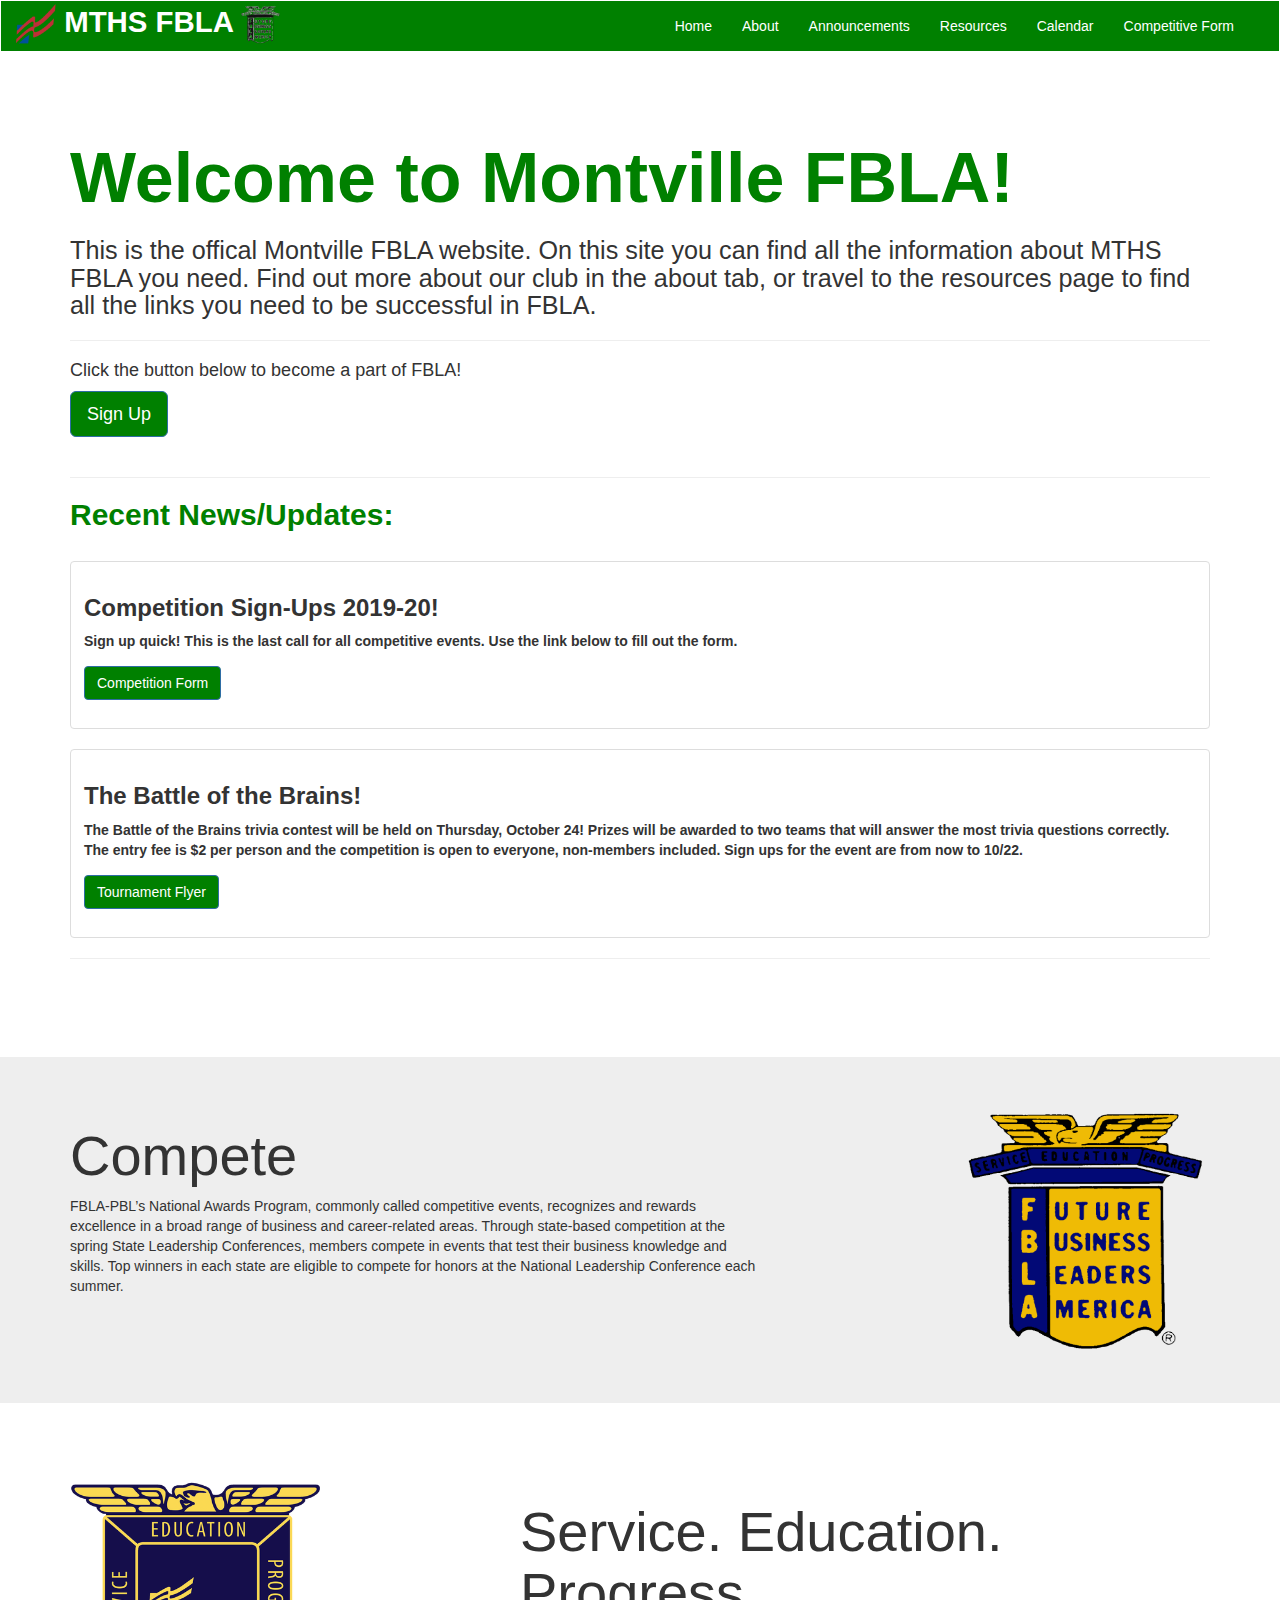
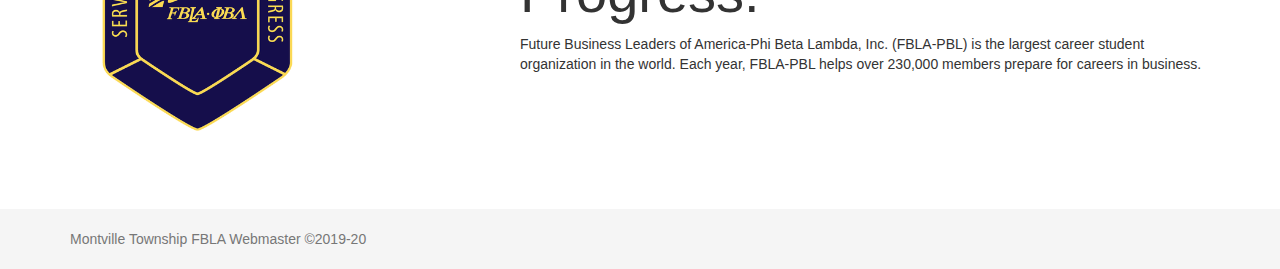
<file: MTHSFBLA/public_html/index.html>
<!--
DO NOT ALTER OR REMOVE COPYRIGHT NOTICES OR THIS HEADER.

Copyright (c) 2012, 2016 Oracle and/or its affiliates. All rights reserved.

Oracle and Java are registered trademarks of Oracle and/or its affiliates.
Other names may be trademarks of their respective owners.

The contents of this file are subject to the terms of either the GNU
General Public License Version 2 only ("GPL") or the Common
Development and Distribution License("CDDL") (collectively, the
"License"). You may not use this file except in compliance with the
License. You can obtain a copy of the License at
http://www.netbeans.org/cddl-gplv2.html
or nbbuild/licenses/CDDL-GPL-2-CP. See the License for the
specific language governing permissions and limitations under the
License.  When distributing the software, include this License Header
Notice in each file and include the License file at
nbbuild/licenses/CDDL-GPL-2-CP.  Oracle designates this
particular file as subject to the "Classpath" exception as provided
by Oracle in the GPL Version 2 section of the License file that
accompanied this code. If applicable, add the following below the
License Header, with the fields enclosed by brackets [] replaced by
your own identifying information:
"Portions Copyrighted [year] [name of copyright owner]"

If you wish your version of this file to be governed by only the CDDL
or only the GPL Version 2, indicate your decision by adding
"[Contributor] elects to include this software in this distribution
under the [CDDL or GPL Version 2] license." If you do not indicate a
single choice of license, a recipient has the option to distribute
your version of this file under either the CDDL, the GPL Version 2 or
to extend the choice of license to its licensees as provided above.
However, if you add GPL Version 2 code and therefore, elected the GPL
Version 2 license, then the option applies only if the new code is
made subject to such option by the copyright holder.

Contributor(s):
-->
<!DOCTYPE html>
<html lang="en">
<head>
    <title>Montville FBLA</title>
    <meta charset="utf-8">
    <meta name="viewport" content="width=device-width, initial-scale=1">
    <link rel="stylesheet" href="http://maxcdn.bootstrapcdn.com/bootstrap/3.3.4/css/bootstrap.min.css">
    <script src="https://ajax.googleapis.com/ajax/libs/jquery/1.11.3/jquery.min.js"></script>
    <script src="http://maxcdn.bootstrapcdn.com/bootstrap/3.3.4/js/bootstrap.min.js"></script>
    <link rel="icon" href="img/fblaflag1.png">
</head>
<body>
    <!--<link href="https://bootswatch.com/4/cosmo/bootstrap.min.css" rel="stylesheet" type="text/css"> -->
    <nav class=" navbar nav-pills nav-justified">
        <div class="container-fluid" style="background-color: green"> 
           
            <div class="navbar-header" style="font-size: 210%; color: white; font-weight: bold"> 
                <img src="img/FBLA FLAG.png" alt="" width="40" height="40">
                MTHS FBLA
                <img src="img/fbla.gif" alt="" width="40" height="40">
                
                <button class="navbar-toggle" data-toggle="collapse" data-target=".navHeaderCollapse" style="background-color: green; border-color: white">
                <span class="icon-bar" style="background-color: white"> </span>
                <span class="icon-bar" style="background-color: white" > </span>
                <span class="icon-bar" style="background-color: white"> </span>
            </button>
            </div>
            
            
            <div class="collapse navbar-collapse navHeaderCollapse nav navbar-nav navbar-right ">
                <li> <a href="index.html" style="color: white"> Home </a> </li>
                <li><a href ="About_1.html" style="color: white"> About    </a> </li>
                <li><a href ="Announcements.html" style="color: white"> Announcements   </a> </li>
                <li><a href ="Resources.html" style="color: white"> Resources    </a> </li>
                <li><a href ="Calendar.html" style="color: white"> Calendar  </a> </li>
                <li><a href ="CompetitiveForm.html" style="color: white"> Competitive Form     </a> </li>
                
                
            </div>
            
                
            
        </div>
        
    </nav>
    
    <div class="jumbotron" style="background-color: white; border-color: gray">
        <div class="container">
        <h1 style="font-weight: bold; color: green; font-size: 500%"> Welcome to Montville FBLA! <h1>
        <P style="font-size: 40%"> This is the offical Montville FBLA website. On this site you can find all the information about MTHS FBLA you need. 
        Find out more about our club in the about tab, or travel to the resources page to find all the links you need to be successful in FBLA.</P>
        <hr>
        <h4> Click the button below to become a part of FBLA! </h4>
            <a href="https://drive.google.com/file/d/1JikEEhKd-HLbyrBRaGtVd7_5gwWGnlls/view?usp=sharing" target="_blank" 
                rel="noopener noreferrer" class="btn btn-primary btn-lg" style="background-color: green">Sign Up</a>
           <br><br>
            <hr>
            <h2 style="font-weight: bold ; color: green"> Recent News/Updates: </h2> <br>

            <div class="thumbnail" style="">
                <div class="caption">
                  <h3 style="font-weight:bold">Competition Sign-Ups 2019-20!</h3>
                  <p style="font-size: 100%; font-weight: bold">Sign up quick! This is the last call for all competitive events. Use the link below to fill out the form.
                      </p>
                  <p><a href="https://docs.google.com/forms/d/e/1FAIpQLSdjj0E-yXvx4GKb-gVI2HVyct3OWWeh4HrO0JkPcl68rw7xeg/viewform" class="btn btn-md btn-primary" role="button"
                        style="background-color: green">Competition Form</a> </p>
                </div>
            </div>

                <div class="thumbnail" style="">
                    <div class="caption">
                      <h3 style="font-weight:bold">The Battle of the Brains!</h3>
                      <p style="font-size: 100%; font-weight: bold"> The Battle of the Brains trivia contest will be held on Thursday, October 24! Prizes will be awarded
                    to two teams that will answer the most trivia questions correctly. The entry fee is $2 per person and the competition is
                    open to everyone, non-members included. Sign ups for the event are from now to 10/22. </p>
                      <p><a href="https://drive.google.com/file/d/1ENmxIfr-LH7XReoz0DE9bZKJs5Oh5BCt/view?usp=sharing" class="btn btn-md btn-primary" type="application/pdf"
                            style="background-color: green">Tournament Flyer</a> </p>
                    </div>
                  </div>


           <!-- 2018 
                <div class="thum bnail" style="">
                      <div class="caption">
                        <h3 style="font-weight:bold">Competition Sign-Ups!</h3>
                        <p style="font-size: 100%; font-weight: bold">Sign up quick. This is the last call for all competitive events. Use the link below and fill out the form.
                            </p>
                        <p><a href="https://docs.google.com/forms/d/e/1FAIpQLSdjj0E-yXvx4GKb-gVI2HVyct3OWWeh4HrO0JkPcl68rw7xeg/viewform" class="btn btn-md btn-primary" role="button"
                              style="background-color: green">Competition Form</a> </p>
                      </div>
                    </div> -->
            <!--<div class="thumbnail" style="">
                      <div class="caption">
                          <h3 style="font-weight:bold"> Attention State Competitors! </h3>
                        <p style="font-size: 100%; font-weight: bold">If you are going to states for a presentation, please sign up for a practice session in the spreadsheet below to receive helpful feedback!
                            </p>
                        <p><a href="https://docs.google.com/spreadsheets/d/1Lwng1Sgs0cpKbTHJFlKUSN8kc9ABWUjAKmz9mlp_5wE/edit?usp=sharing" class="btn btn-md btn-primary" role="button"
                              style="background-color: green">2019 States Presentations Schedule</a> </p>
                      </div>
                    </div>-->
             <!--<div class="thumbnail" style="">
                      <div class="caption">
                          <h3 style="font-weight:bold">Dress for Success: <i> An Extraordinary Success </i></h3>
                        <p style="font-size: 100%; font-weight: bold">Check out the article below recapping the prodigious success of the MTHS Dress for Success drive!
                            </p>
                        <p><a href="https://drive.google.com/file/d/11Ao7dFOlE3rfC4bSp4un4oEVAS93G1Y4/view?usp=sharing" class="btn btn-md btn-primary" role="button"
                              style="background-color: green">Dress for Success</a> </p>
                      </div>
                    </div>-->
            
             <!--<div class="thumbnail" style="">
                      <div class="caption">
                        <h3 style="font-weight:bold">Regional Competition Results!</h3>
                        <p style="font-size: 100%; font-weight: bold">Regional Competition results are in! Click the button below to see if you qualified for States!
                            </p>
                        <p><a href="https://docs.google.com/document/d/1NYqDB0QR_zm_CaUxsCjUwrQmJYDxVMGLivNEBI7X1P8/edit?usp=sharing" class="btn btn-md btn-primary" role="button"
                              style="background-color: green">State Qualifiers</a> </p>
                      </div>
                    </div> -->
           <!--<div class="thumbnail" style="">
                      <div class="caption">
                        <h3 style="font-weight:bold">Badminton Tournament!</h3>
                        <p style="font-size: 100%; font-weight: bold"> The Badminton Tournament has been postponed to February 21, 2019!</p>
                        <p><a href="https://drive.google.com/file/d/0B-Jj2s7Ee09iNThCaFhfaEdhcFpnU29tbVpEMnlqUDgzWnJJ/view?usp=sharing" class="btn btn-md btn-primary" type="application/pdf"
                              style="background-color: green">Tournament Flyer</a> </p>
                      </div>
                    </div>-->
           <hr>
         </div>
        
    </div>
    
    <section class="bg-faded sec jumbotron">
        <div  class="container">
             <img src="img/fbla_banner.png" alt="" width="250" height="250" style="float: right; margin-left: 200px">
            <h1 style="font-size: 400%"> Compete </h1>
            <p style="font-size: 100%">FBLA-PBL’s National Awards Program, commonly called competitive events, recognizes and rewards excellence 
            in a broad range of business and career-related areas. Through state-based competition at the spring State Leadership Conferences, 
            members compete in events that test their business knowledge and skills.
            Top winners in each state are eligible to compete for honors at the National Leadership Conference each summer.</p>
        </div>
    </section>
    
    <section class="sec jumbotron" style="background-color:white">
        <div  class="container">
            <img src="img/fbla_crest.png" alt="" width="250" height="250" style="float: left; margin-right: 200px">
            <h1 style="font-size: 400%"> Service. Education. Progress. </h1>
        <p style="font-size: 100%">Future Business Leaders of America-Phi Beta Lambda, Inc. (FBLA-PBL) is the largest career student organization in the world. 
            Each year, FBLA-PBL helps over 230,000 members prepare for careers in business.</p>
        </div>
    </section>
    <!--<div class="container">
        <div class="row">
            <div class="col-md-4" style="background-color: white"> </div>
            <div class="col-md-4" style="background-color: gray"></div>
            <div class="col-md-4" style="background-color: white"</div>
        </div>
        
    </div>-->
    
    
      
    
    
   
          <footer class="footer"  style = "background-color: #f5f5f5; line-height: 60px"
>
                <div class = "container">
                    <span class="text-muted">Montville Township FBLA Webmaster ©2019-20</span>
                </div>
          </footer>
    
</body>

</html>
</file>
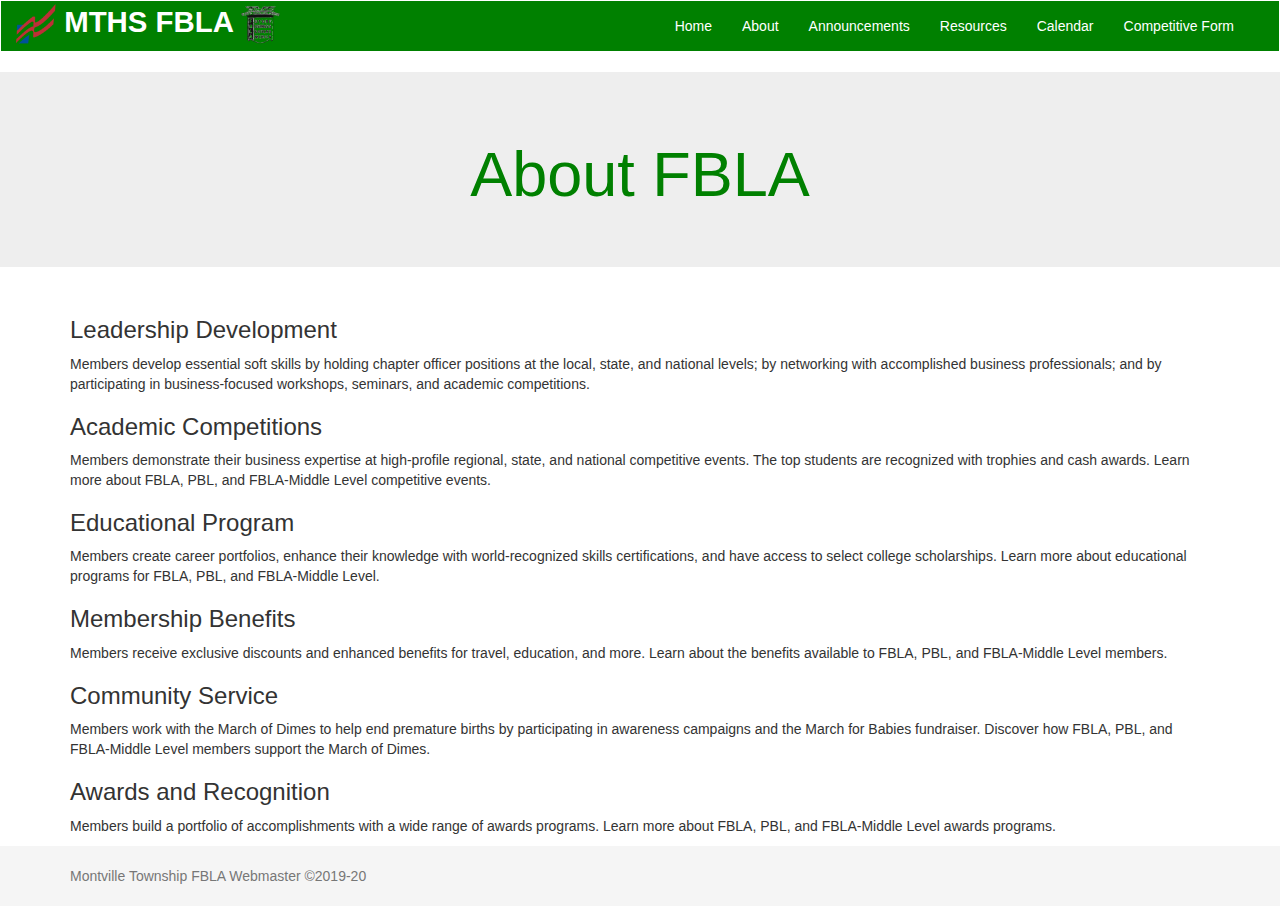
<file: MTHSFBLA/public_html/About_1.html>
<!DOCTYPE html>
<!--
To change this license header, choose License Headers in Project Properties.
To change this template file, choose Tools | Templates
and open the template in the editor.
-->
<html>
    <head>
        <title>Montville FBLA</title>
        <meta charset="utf-8">
        <meta name="viewport" content="width=device-width, initial-scale=1">
        <link rel="stylesheet" href="http://maxcdn.bootstrapcdn.com/bootstrap/3.3.4/css/bootstrap.min.css">
        <link rel="icon" href="img/fblaflag1.png">
        <script src="https://ajax.googleapis.com/ajax/libs/jquery/1.11.3/jquery.min.js"></script>
        <script src="http://maxcdn.bootstrapcdn.com/bootstrap/3.3.4/js/bootstrap.min.js"></script>
    </head>
    
    <body>
             <nav class=" navbar nav-pills nav-justified">
        <div class="container-fluid" style="background-color: green"> 
           
            <div class="navbar-header" style="font-size: 210%; color: white; font-weight: bold"> 
                <img src="img/FBLA FLAG.png" alt="" width="40" height="40">
                MTHS FBLA
                <img src="img/fbla.gif" alt="" width="40" height="40">
                
                <button class="navbar-toggle" data-toggle="collapse" data-target=".navHeaderCollapse" style="background-color: green; border-color: white">
                <span class="icon-bar" style="background-color: white"> </span>
                <span class="icon-bar" style="background-color: white" > </span>
                <span class="icon-bar" style="background-color: white"> </span>
            </button>
            </div>
            
            
            <div class="collapse navbar-collapse navHeaderCollapse nav navbar-nav navbar-right ">
                <li> <a href="index.html" style="color: white"> Home </a> </li>
                <li><a href ="About_1.html" style="color: white"> About    </a> </li>
                <li><a href ="Announcements.html" style="color: white"> Announcements   </a> </li>
                <li><a href ="Resources.html" style="color: white"> Resources    </a> </li>
                <li><a href ="Calendar.html" style="color: white"> Calendar  </a> </li>
                <li><a href ="CompetitiveForm.html" style="color: white"> Competitive Form     </a> </li>
                
                
            </div>
            
                
            
        </div>
        
    </nav>
   
            <div class="jumbotron">
                
                <div class="container">
                    <h1 class='text-center' style="color: green">About FBLA</h1>
                </div>
            </div>
         
            <div class="container">
                    <div> 
                         <h3> Leadership Development</h3>
                         <p> Members develop essential soft skills by holding chapter officer positions at the local, state, and national levels; 
                          by networking with accomplished business professionals; 
                         and by participating in business-focused workshops, seminars, and academic competitions.  </p>
                    </div>
                     <div> 
                         <h3>Academic Competitions</h3>
                         <p> Members demonstrate their business expertise at high-profile regional, state, and national competitive events. 
                             The top students are recognized with trophies and cash awards. 
                             Learn more about FBLA, PBL, and FBLA-Middle Level competitive events.  </p>
                    </div>
                    <div>
                         <h3> Educational Program </h3>
                         <p> Members create career portfolios, enhance their knowledge with world-recognized skills certifications, 
                             and have access to select college scholarships. 
                             Learn more about educational programs for FBLA, PBL, and FBLA-Middle Level. </p>
                    </div>
                    <div>
                        <h3>Membership Benefits</h3>
                        <p> Members receive exclusive discounts and enhanced benefits for travel, education, and more. 
                            Learn about the benefits available to FBLA, PBL, and FBLA-Middle Level members. </p>
                    </div>
                    <div> 
                        <h3>Community Service </h3>
                        <p> Members work with the March of Dimes to help end premature births by participating in awareness campaigns and the March for Babies fundraiser. 
                            Discover how FBLA, PBL, and FBLA-Middle Level members support the March of Dimes. </p>                  
                    
                    </div>
                    <div>
                        <h3> Awards and Recognition </h3>
                        <p> Members build a portfolio of accomplishments with a wide range of awards programs. 
                            Learn more about FBLA, PBL, and FBLA-Middle Level awards programs.</p>
                    </div>
                    
                        
                   
                </div>
         
         
         
         
         
         
         
         
         
         
         
         
          <footer class="footer"  style = "background-color: #f5f5f5; line-height: 60px">
                <div class = "container">
                    <span class="text-muted">Montville Township FBLA Webmaster ©2019-20</span>
                </div>
          </footer>
    </body>
</html>
</file>
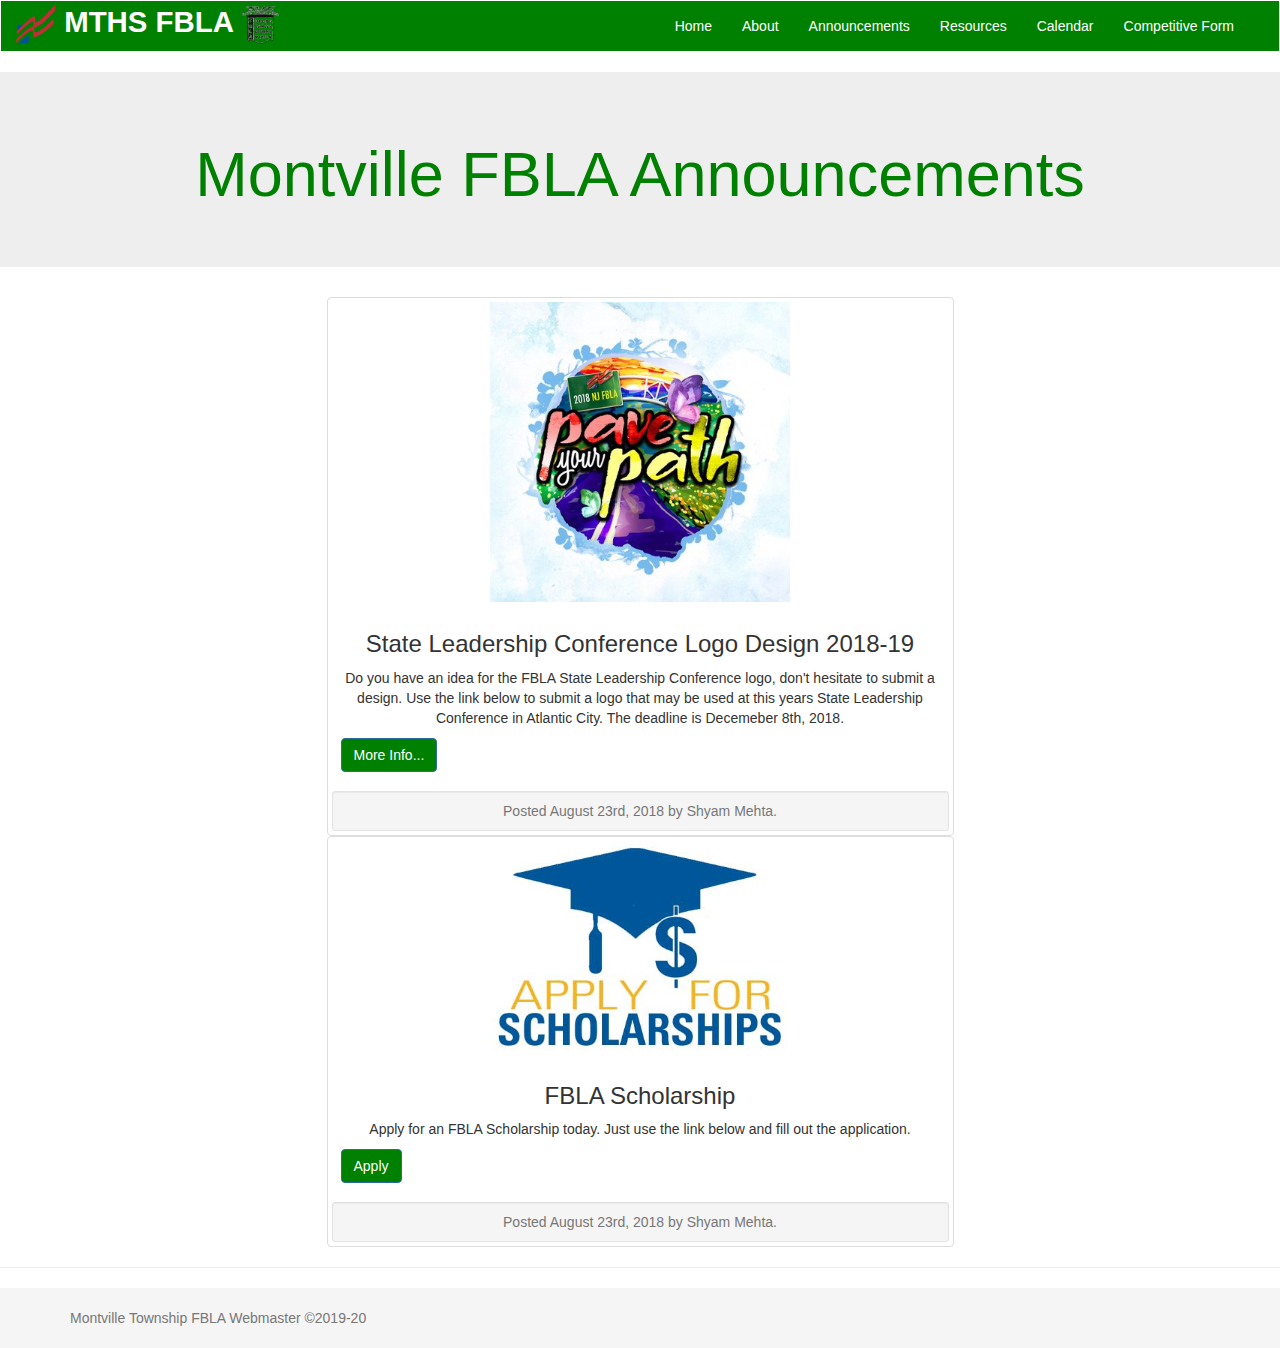
<file: MTHSFBLA/public_html/Announcements.html>
<!DOCTYPE html>
<!--
To change this license header, choose License Headers in Project Properties.
To change this template file, choose Tools | Templates
and open the template in the editor.
-->
<html>
    <head>
    <title>Montville FBLA</title>
    <meta charset="utf-8">
    <meta name="viewport" content="width=device-width, initial-scale=1">
    <link rel="stylesheet" href="http://maxcdn.bootstrapcdn.com/bootstrap/3.3.4/css/bootstrap.min.css">
    <link rel="icon" href="img/fblaflag1.png">
    <script src="https://ajax.googleapis.com/ajax/libs/jquery/1.11.3/jquery.min.js"></script>
    <script src="http://maxcdn.bootstrapcdn.com/bootstrap/3.3.4/js/bootstrap.min.js"></script>
</head>
<body>
    <!--<link href="https://bootswatch.com/4/cosmo/bootstrap.min.css" rel="stylesheet" type="text/css"> -->
     <nav class=" navbar nav-pills nav-justified">
        <div class="container-fluid" style="background-color: green"> 
           
            <div class="navbar-header" style="font-size: 210%; color: white; font-weight: bold"> 
                <img src="img/FBLA FLAG.png" alt="" width="40" height="40">
                MTHS FBLA
                <img src="img/fbla.gif" alt="" width="40" height="40">
                
                <button class="navbar-toggle" data-toggle="collapse" data-target=".navHeaderCollapse" style="background-color: green; border-color: white">
                <span class="icon-bar" style="background-color: white"> </span>
                <span class="icon-bar" style="background-color: white" > </span>
                <span class="icon-bar" style="background-color: white"> </span>
            </button>
            </div>
            
            
            <div class="collapse navbar-collapse navHeaderCollapse nav navbar-nav navbar-right ">
                <li> <a href="index.html" style="color: white"> Home </a> </li>
                <li><a href ="About_1.html" style="color: white"> About    </a> </li>
                <li><a href ="Announcements.html" style="color: white"> Announcements   </a> </li>
                <li><a href ="Resources.html" style="color: white"> Resources    </a> </li>
                <li><a href ="Calendar.html" style="color: white"> Calendar  </a> </li>
                <li><a href ="CompetitiveForm.html" style="color: white"> Competitive Form     </a> </li>
                
                
            </div>
            
                
            
        </div>
        
    </nav>
            <div class="jumbotron">
                <h1 class="container text-center" style="color: green"> Montville FBLA Announcements </h1>
            </div>
    

                 <div class="container row>
                  <div class="col-md-4 col-md-4">
                    <div class="thumbnail" style="width: 55%; height: 75%; margin:0px auto;">
                      <img src="img/theme.jpg" alt="" width="300" height="300">
                      <div class="caption">
                        <h3 class="text-center" class="font-weight-bold">State Leadership Conference Logo Design 2018-19</h3>
                        <p class="text-center">Do you have an idea for the FBLA State Leadership Conference logo, don't hesitate to submit a design. 
                            Use the link below to submit a logo that may be used at this years State Leadership Conference in Atlantic City. The deadline is Decemeber 8th, 2018.
                            </p>
                        <p><a href="https://docs.wixstatic.com/ugd/8a69b2_8c6c3915d89347b2a2a0fa7ddf061874.pdf" class="btn btn-md btn-primary" role="button" style="background-color: green">More Info...</a> </p>
                      </div>
                      <div class="well well-sm text-muted" style="margin:0px auto; text-align: center">Posted August 23rd, 2018 by Shyam Mehta.</div>
                    </div>
                   </div>
                </div>
                
                <div class="container row>
                  <div class="col-md-4 col-md-4">
                    <div class="thumbnail" style="width: 55%; height: 75%; margin:0px auto;">
                      <img src="img/fbla_scholarships.png" alt="" width="300" height="300">
                      <div class="caption">
                        <h3 class="text-center" class="font-weight-bold">FBLA Scholarship</h3>
                        <p class="text-center"> Apply for an FBLA Scholarship today. Just use the link below and fill out the application.
                            </p>
                        <p><a href="https://docs.wixstatic.com/ugd/8a69b2_f453c13115764c01a8a8816537d4d4b7.pdf" target="_blank" class="btn btn-md btn-primary" role="button" style="background-color: green">Apply</a> </p>
                      </div>
                      <div class="well well-sm text-muted" style="margin:0px auto; text-align: center">Posted August 23rd, 2018 by Shyam Mehta.</div>
                    </div>
                  </div>
                </div>
    
                <hr>
          <footer class="footer"  style = "background-color: #f5f5f5; line-height: 60px">
                <div class = "container">
                    <span class="text-muted">Montville Township FBLA Webmaster ©2019-20</span>
                </div>
          </footer>
    </body>
</html>
</file>
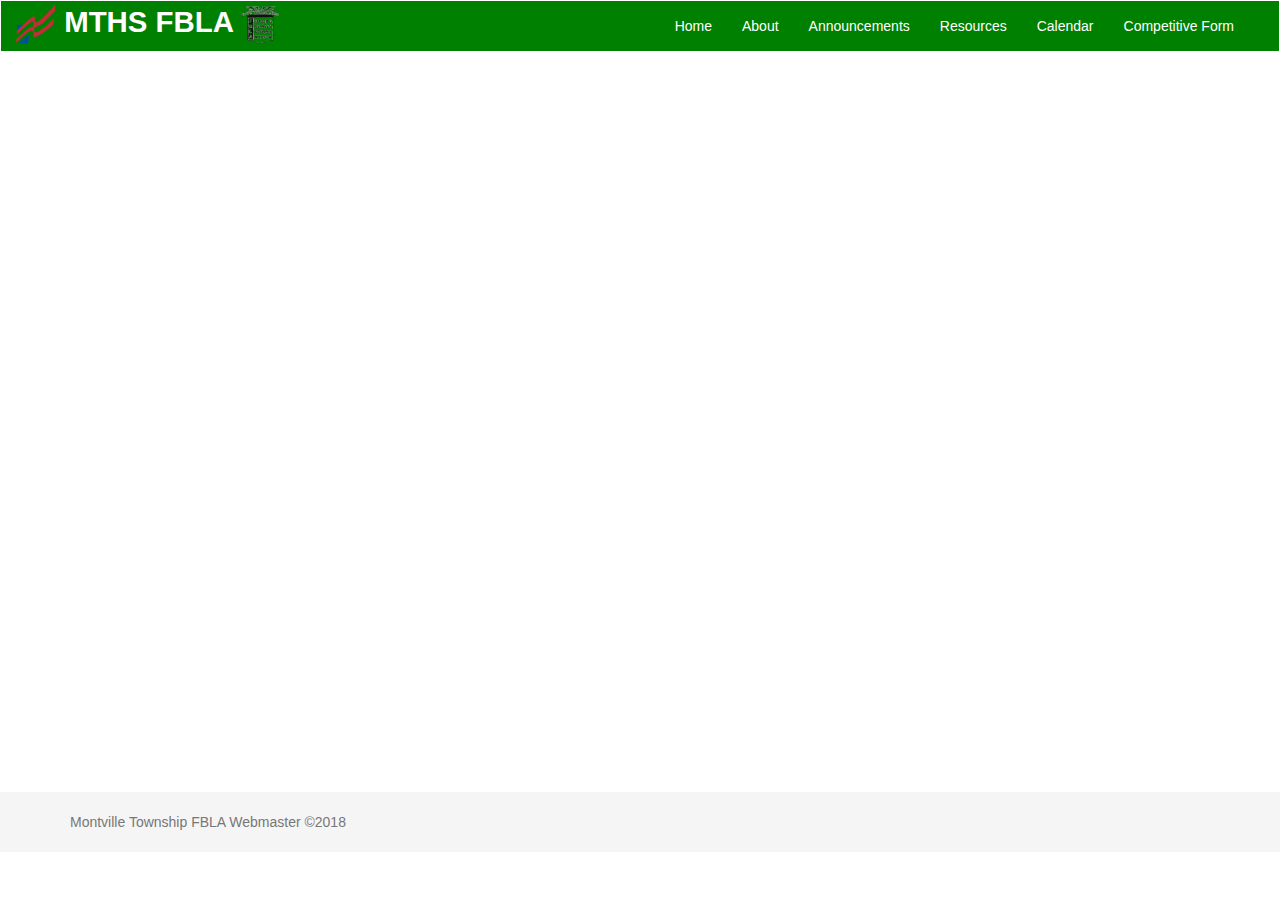
<file: MTHSFBLA/public_html/Calendar.html>
<html>
    <head>
    <title>Montville FBLA</title>
    <meta charset="utf-8">
    <meta name="viewport" content="width=device-width, initial-scale=1">
    <link rel="stylesheet" href="http://maxcdn.bootstrapcdn.com/bootstrap/3.3.4/css/bootstrap.min.css">
    <script src="https://ajax.googleapis.com/ajax/libs/jquery/1.11.3/jquery.min.js"></script>
    <link rel="icon" href="img/fblaflag1.png">
    <script src="http://maxcdn.bootstrapcdn.com/bootstrap/3.3.4/js/bootstrap.min.js"></script>
</head>
<body>
    <!--<link href="https://bootswatch.com/4/cosmo/bootstrap.min.css" rel="stylesheet" type="text/css"> -->
     <nav class=" navbar nav-pills nav-justified">
        <div class="container-fluid" style="background-color: green"> 
           
            <div class="navbar-header" style="font-size: 210%; color: white; font-weight: bold"> 
                <img src="img/FBLA FLAG.png" alt="" width="40" height="40">
                MTHS FBLA
                <img src="img/fbla.gif" alt="" width="40" height="40">
                
                <button class="navbar-toggle" data-toggle="collapse" data-target=".navHeaderCollapse" style="background-color: green; border-color: white">
                <span class="icon-bar" style="background-color: white"> </span>
                <span class="icon-bar" style="background-color: white" > </span>
                <span class="icon-bar" style="background-color: white"> </span>
            </button>
            </div>
            
            
            <div class="collapse navbar-collapse navHeaderCollapse nav navbar-nav navbar-right ">
                <li> <a href="index.html" style="color: white"> Home </a> </li>
                <li><a href ="About_1.html" style="color: white"> About    </a> </li>
                <li><a href ="Announcements.html" style="color: white"> Announcements   </a> </li>
                <li><a href ="Resources.html" style="color: white"> Resources    </a> </li>
                <li><a href ="Calendar.html" style="color: white"> Calendar  </a> </li>
                <li><a href ="CompetitiveForm.html" style="color: white"> Competitive Form     </a> </li>
                
                
            </div>
            
                
            
        </div>
        
    </nav>
   
    <div class="Container embed-responsive embed-responsive-16by9" style="margin:0px auto;">
        <iframe class="embed-responsive-item" src="https://calendar.google.com/calendar/embed?src=montville.net_3g2cfj8ato0os5u77j01rsrq3o%40group.calendar.google.com&ctz=America%2FNew_York" 
                style="border: 0;" class="container" width="800" height="600" frameborder="0" scrolling="no" ></iframe>
    </div>
                
          <footer class="footer"  style = "background-color: #f5f5f5; line-height: 60px">
                <div class = "container">
                    <span class="text-muted">Montville Township FBLA Webmaster ©2018</span>
                </div>
          </footer>
</body>
</html>
</file>
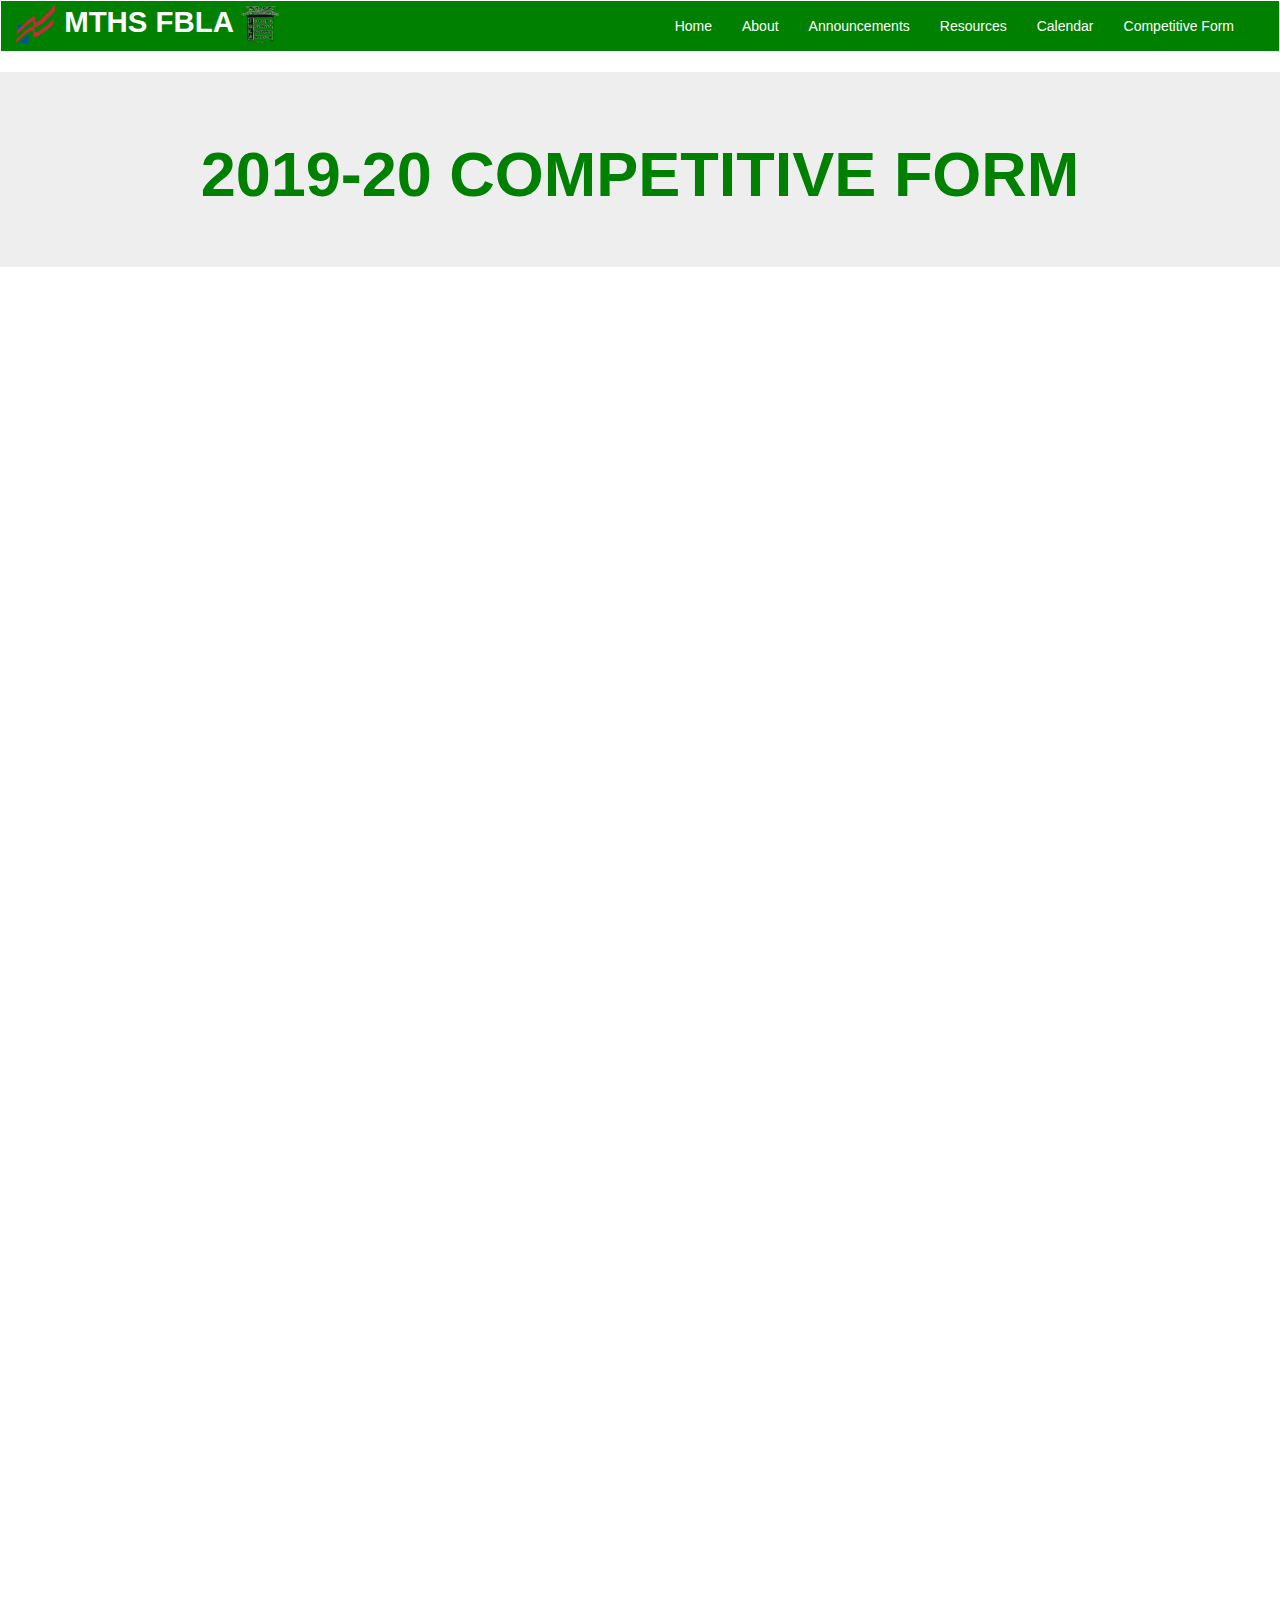
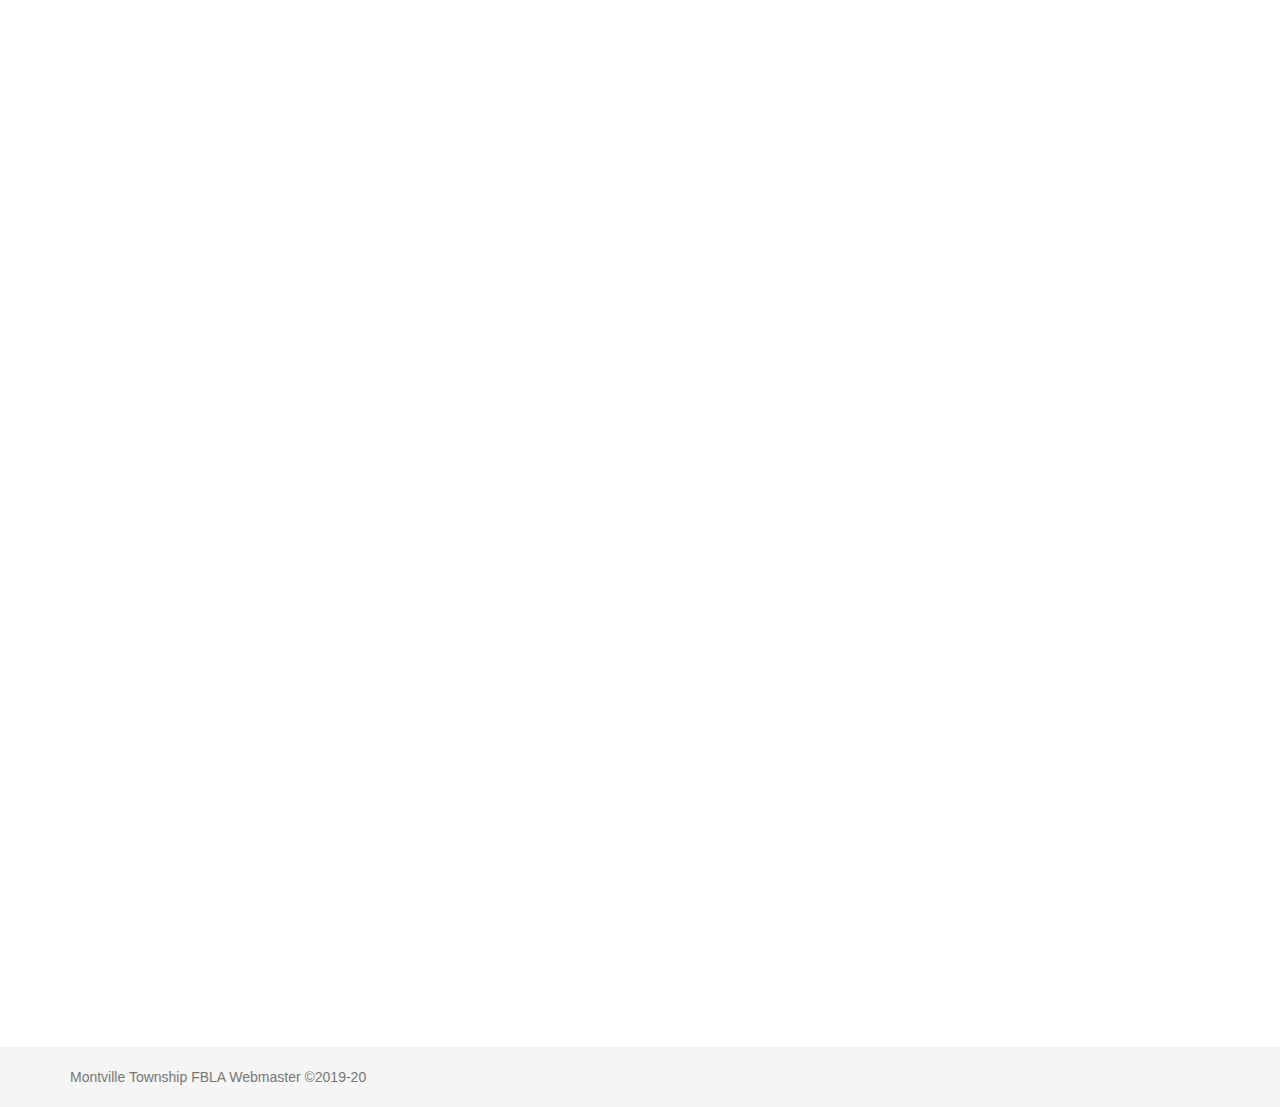
<file: MTHSFBLA/public_html/CompetitiveForm.html>
<html>
    <head>
    <title>Montville FBLA</title>
    <meta charset="utf-8">
    <meta name="viewport" content="width=device-width, initial-scale=1">
    <link rel="stylesheet" href="http://maxcdn.bootstrapcdn.com/bootstrap/3.3.4/css/bootstrap.min.css">
    <script src="https://ajax.googleapis.com/ajax/libs/jquery/1.11.3/jquery.min.js"></script>
    <link rel="icon" href="img/fblaflag1.png">
    <script src="http://maxcdn.bootstrapcdn.com/bootstrap/3.3.4/js/bootstrap.min.js"></script>
</head>
<body>
    <!--<link href="https://bootswatch.com/4/cosmo/bootstrap.min.css" rel="stylesheet" type="text/css"> -->
     <nav class=" navbar nav-pills nav-justified">
        <div class="container-fluid" style="background-color: green"> 
           
            <div class="navbar-header" style="font-size: 210%; color: white; font-weight: bold"> 
                <img src="img/FBLA FLAG.png" alt="" width="40" height="40">
                MTHS FBLA
                <img src="img/fbla.gif" alt="" width="40" height="40">
                
                <button class="navbar-toggle" data-toggle="collapse" data-target=".navHeaderCollapse" style="background-color: green; border-color: white">
                <span class="icon-bar" style="background-color: white"> </span>
                <span class="icon-bar" style="background-color: white" > </span>
                <span class="icon-bar" style="background-color: white"> </span>
            </button>
            </div>
            
            
            <div class="collapse navbar-collapse navHeaderCollapse nav navbar-nav navbar-right ">
                <li> <a href="index.html" style="color: white"> Home </a> </li>
                <li><a href ="About_1.html" style="color: white"> About    </a> </li>
                <li><a href ="Announcements.html" style="color: white"> Announcements   </a> </li>
                <li><a href ="Resources.html" style="color: white"> Resources    </a> </li>
                <li><a href ="Calendar.html" style="color: white"> Calendar  </a> </li>
                <li><a href ="CompetitiveForm.html" style="color: white"> Competitive Form     </a> </li>
                
                
            </div>
            
                
            
        </div>
        
    </nav>
   
    
    <div class="jumbotron">
        <h1 class="container text-center" style="font-weight: bold; color: green"> 2019-20 COMPETITIVE FORM </h1>
    </div>
    
    <div class="container">
        <iframe class="centered container embed-responsive-item" src="https://docs.google.com/forms/d/e/1FAIpQLSdjj0E-yXvx4GKb-gVI2HVyct3OWWeh4HrO0JkPcl68rw7xeg/viewform?embedded=true"
           width="325" height="2350" frameborder="0" marginheight="0" marginwidth="0" scrolling="0" ></iframe>
        
    </div>
   
        
    
    
    
    <footer class="footer"  style = "background-color: #f5f5f5; line-height: 60px">
                <div class = "container">
                    <span class="text-muted">Montville Township FBLA Webmaster ©2019-20</span>
                </div>
          </footer>
    </body>
</html>
</file>
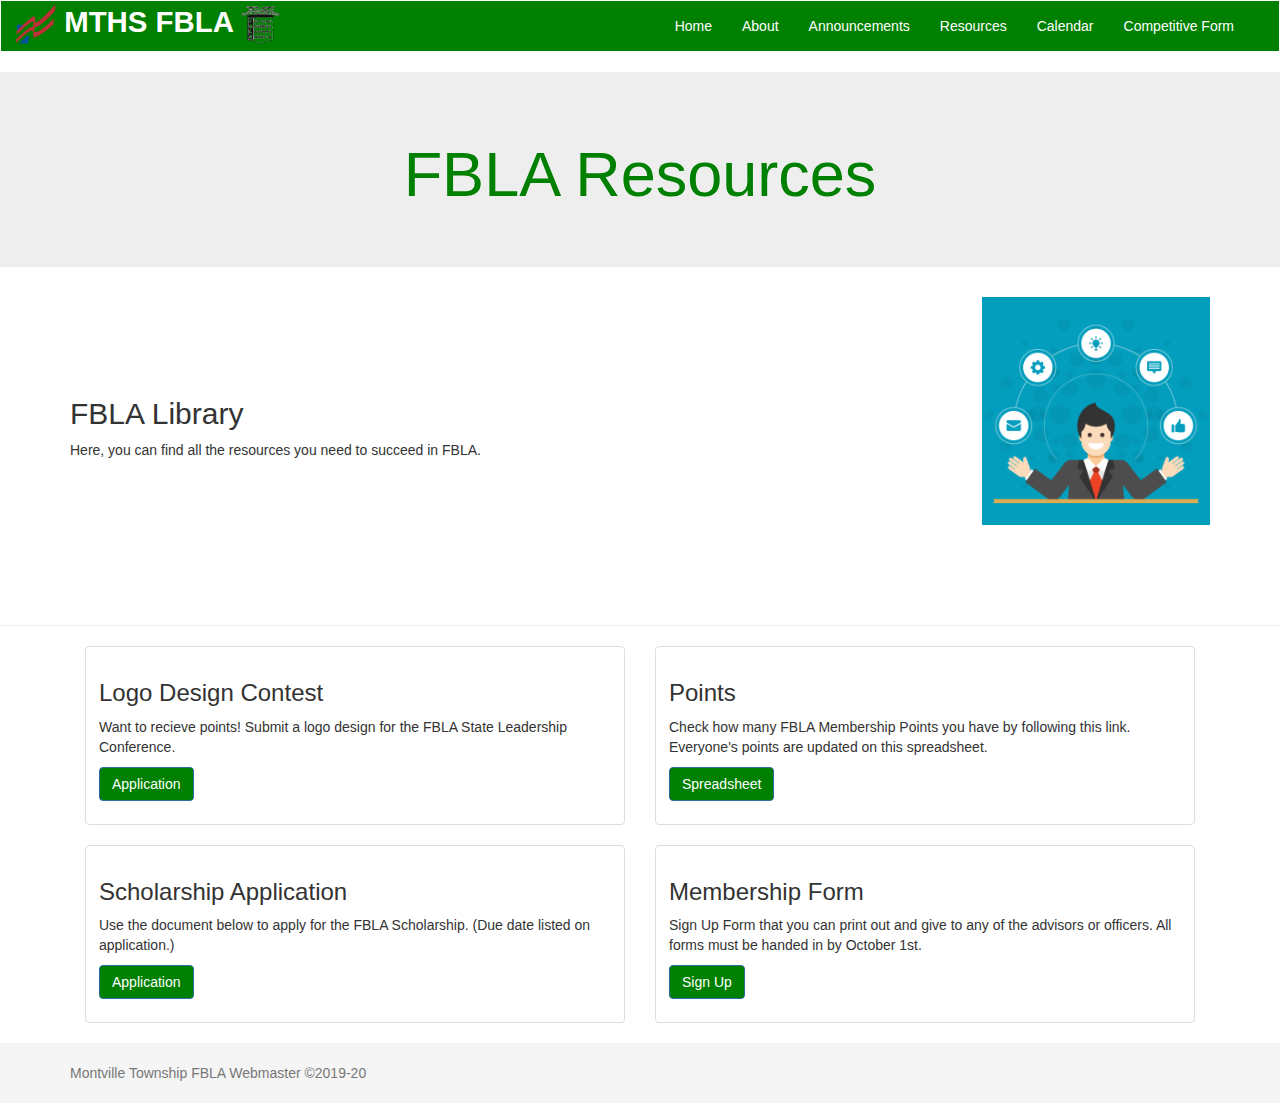
<file: MTHSFBLA/public_html/Resources.html>
<!DOCTYPE html>
<!--
To change this license header, choose License Headers in Project Properties.
To change this template file, choose Tools | Templates
and open the template in the editor.
-->
<html>
    <head>
    <title>Montville FBLA</title>
    <meta charset="utf-8">
    <meta name="viewport" content="width=device-width, initial-scale=1">
    <link rel="stylesheet" href="http://maxcdn.bootstrapcdn.com/bootstrap/3.3.4/css/bootstrap.min.css">
    <link rel="icon" href="img/fblaflag1.png">
    <script src="https://ajax.googleapis.com/ajax/libs/jquery/1.11.3/jquery.min.js"></script>
    <script src="http://maxcdn.bootstrapcdn.com/bootstrap/3.3.4/js/bootstrap.min.js"></script>
</head>
<body>
    <!--<link href="https://bootswatch.com/4/cosmo/bootstrap.min.css" rel="stylesheet" type="text/css"> -->
     <nav class=" navbar nav-pills nav-justified">
        <div class="container-fluid" style="background-color: green"> 
           
            <div class="navbar-header" style="font-size: 210%; color: white; font-weight: bold"> 
                <img src="img/FBLA FLAG.png" alt="" width="40" height="40">
                MTHS FBLA
                <img src="img/fbla.gif" alt="" width="40" height="40">
                
                <button class="navbar-toggle" data-toggle="collapse" data-target=".navHeaderCollapse" style="background-color: green; border-color: white">
                <span class="icon-bar" style="background-color: white"> </span>
                <span class="icon-bar" style="background-color: white" > </span>
                <span class="icon-bar" style="background-color: white"> </span>
            </button>
            </div>
            
            
            <div class="collapse navbar-collapse navHeaderCollapse nav navbar-nav navbar-right ">
                <li> <a href="index.html" style="color: white"> Home </a> </li>
                <li><a href ="About_1.html" style="color: white"> About    </a> </li>
                <li><a href ="Announcements.html" style="color: white"> Announcements   </a> </li>
                <li><a href ="Resources.html" style="color: white"> Resources    </a> </li>
                <li><a href ="Calendar.html" style="color: white"> Calendar  </a> </li>
                <li><a href ="CompetitiveForm.html" style="color: white"> Competitive Form     </a> </li>
                
                
            </div>
            
                
            
        </div>
        
    </nav>
   
             <div class="jumbotron">
                <h1 class="container text-center" style="color: green"> FBLA Resources </h1>
            </div>
            <div class="container">
                <img class="pull-right" src= "img/fbla_resources.png" width="20%" height="20%">
                <br><br><br><br>
                <h2> FBLA Library </h2>   
                <p> Here, you can find all the resources you need to succeed in FBLA. </p>
            </div>
            
    <br><br><br><br>
    
    <hr>
    
    <div class="container row" style="margin:0px auto;">
            
                  <div class="col-lg-6">
                    <div class="thumbnail" style="">
                      <div class="caption">
                        <h3 class="font-weight-bold">Logo Design Contest</h3>
                        <p> Want to recieve points! Submit a logo design for the FBLA State Leadership Conference.
                            </p>
                        <p><a href="https://docs.wixstatic.com/ugd/8a69b2_8c6c3915d89347b2a2a0fa7ddf061874.pdf" target="_blank" class="btn btn-md btn-primary" role="button"
                              style="background-color: green">Application</a> </p>
                      </div>
                    </div>
                  </div>
       
    
        
              
                  <div class="col-lg-6">
                    <div class="thumbnail" style="">
                      <div class="caption">
                        <h3 class="font-weight-bold">Points</h3>
                        <p> Check how many FBLA Membership Points you have by following this link. Everyone's points are updated on this spreadsheet.
                            </p>
                        <p><a href="https://docs.google.com/spreadsheets/d/1xDUP6y1V4ZqsKICT0BzOcfYx8ZFcwgopXUglMigH5Co/edit?usp=sharing" class="btn btn-md btn-primary" role="button"
                              style="background-color: green">Spreadsheet</a> </p>
                      </div>
                    </div>
                  </div>
           
        
               
               
      
                  <div class="col-lg-6">
                    <div class="thumbnail display-flex" style="">
                      <div class="caption">
                        <h3 class="font-weight-bold">Scholarship Application</h3>
                        <p> Use the document below to apply for the FBLA Scholarship. (Due date listed on application.)
                            </p>
                        <p><a href="https://docs.wixstatic.com/ugd/8a69b2_f453c13115764c01a8a8816537d4d4b7.pdf" target="_blank" class="btn btn-md btn-primary" role="button"
                              style="background-color: green">Application</a> </p>
                      </div>
                    </div>
                  </div>
                  
                
                  
                
                  <div class="col-lg-6">
                    <div class="thumbnail display-flex" style="">
                      <div class="caption">
                        <h3 class="font-weight-bold">Membership Form</h3>
                        <p> Sign Up Form that you can print out and give to any of the advisors or officers. All forms must be handed in by October 1st.
                            </p>
                        <p><a href="https://drive.google.com/file/d/1lQNTfrqcfVCZ69bKVwFw4xRj_OZw11X7/view?usp=sharing" target="_blank" class="btn btn-md btn-primary" role="button"
                              style="background-color: green">Sign Up</a> </p>
                      </div>
                    </div>
                  </div>
                </div>
    
               </div>
                
               
    
            
           <footer class="footer"  style = "background-color: #f5f5f5; line-height: 60px">
                <div class = "container">
                    <span class="text-muted">Montville Township FBLA Webmaster ©2019-20</span>
                </div>
          </footer>

    </body>
</html>
</file>
